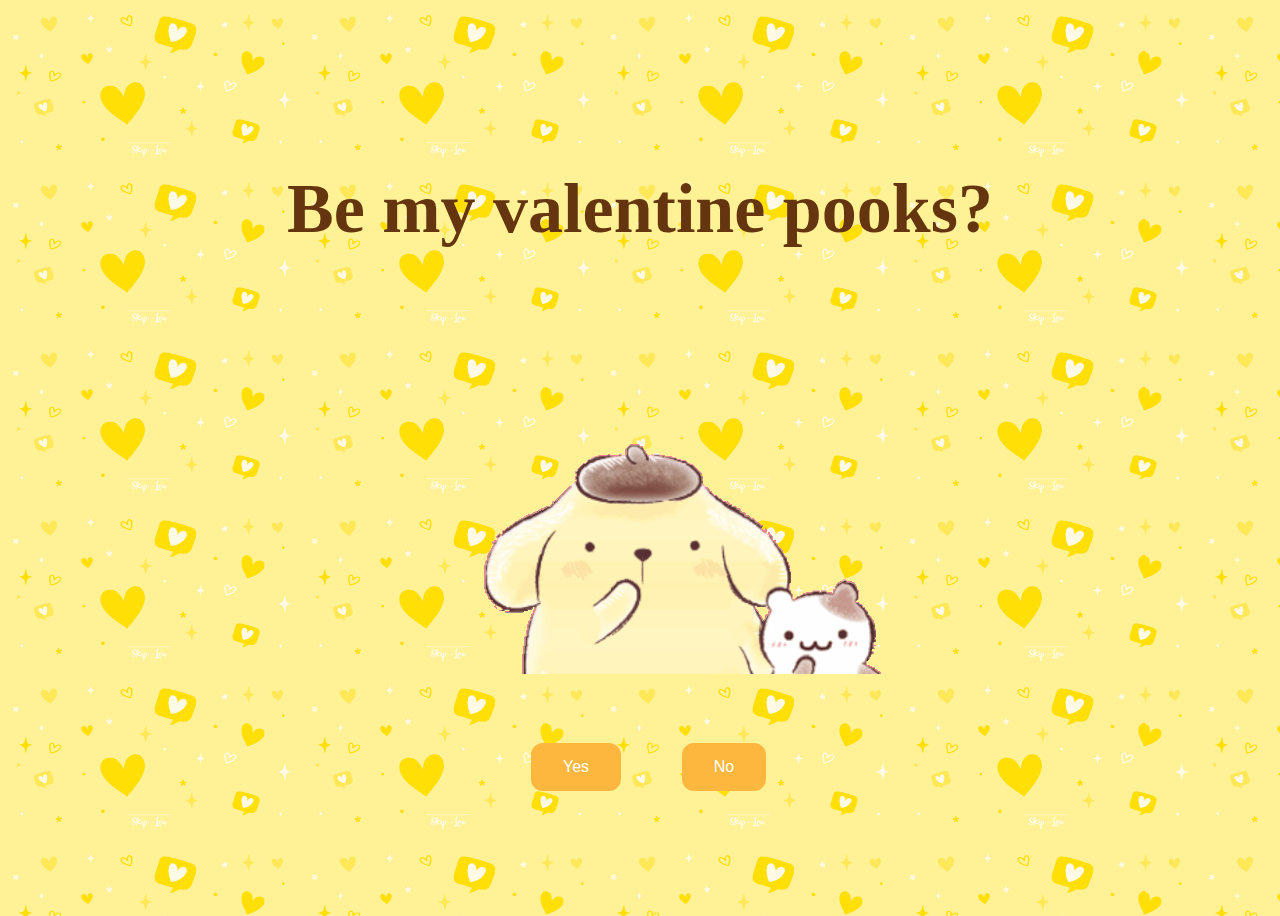
<file: index.html>
<!DOCTYPE html>
<html lang="en">
  <head>
    <link rel="stylesheet" href="./style/css/styles.css" />
  </head>
  <body>
    <div class="container">
      <div>
        <!-- <h1 class = "header_text">Do you wanna go out with me ehe</h1>
                -->
        <h1 class="header_text"> Be my valentine pooks? </h1>
      </div>
      <div class="gif_container">
        <img
          src="sanrio-emoji.gif"
          alt="Pompom"
        />
      </div>
      <div class="buttons">
        <button class="btn" id="yesButton" onclick="nextPage()">Yes</button>
        <button class="btn" id="noButton" onmouseover="moveButton()">No</button>
        <script>
          function nextPage() {
            window.location.href = "yes.html";
          }

          function moveButton() {
            var x =
              Math.random() *
              (window.innerWidth -
                document.getElementById("noButton").offsetWidth);
            var y =
              Math.random() *
              (window.innerHeight -
                document.getElementById("noButton").offsetHeight);
            document.getElementById("noButton").style.left = `${x}px`;
            document.getElementById("noButton").style.top = `${y}px`;
          }
        </script>
      </div>
    </div>
  </body>
</html>
</file>
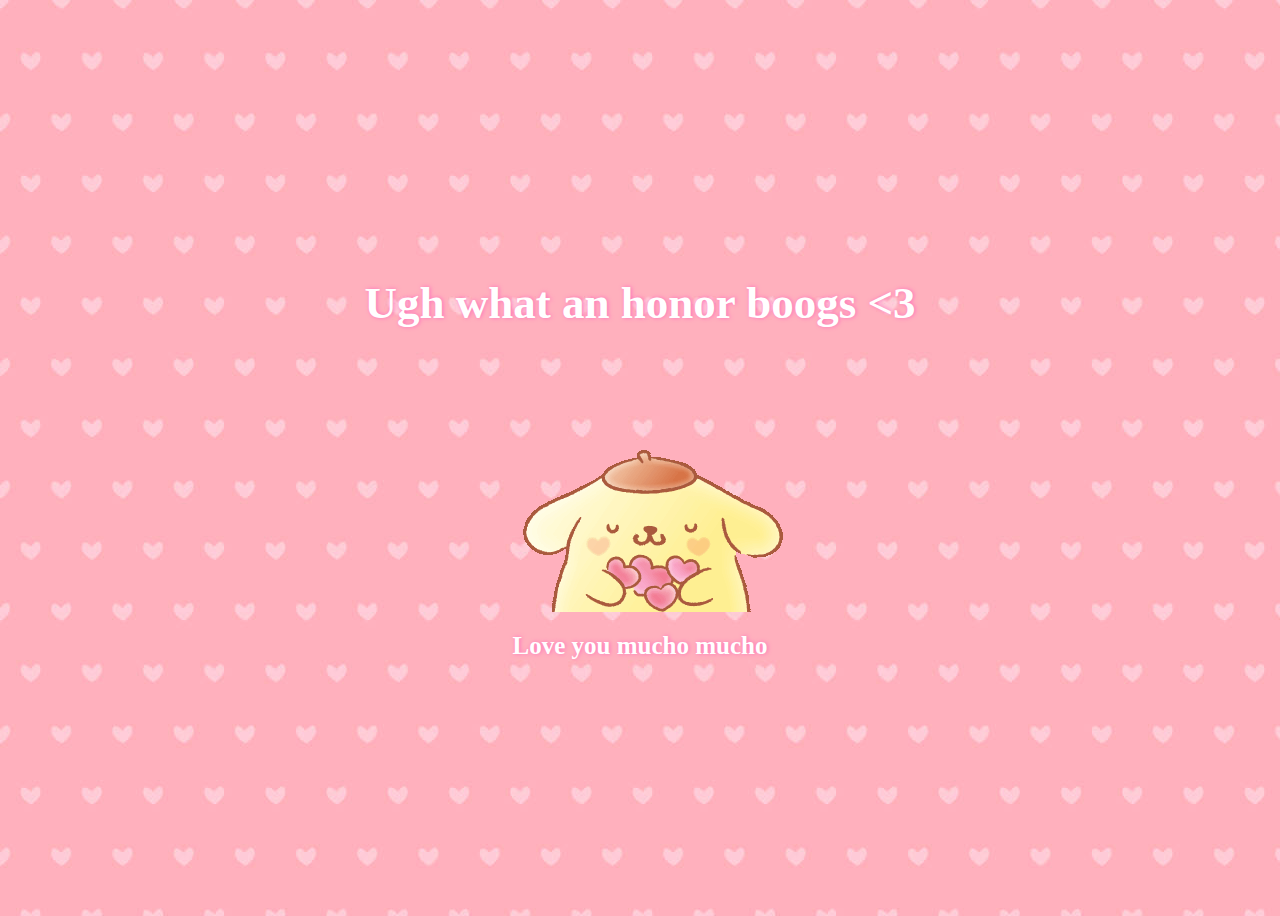
<file: yes.html>
<!DOCTYPE html>
<html lang="en">
  <head>
    <link rel="stylesheet" href="./style/css/yes_styles.css" />
  </head>
  <body>
    <div class="container">
      <div>
        <h1 class="header_text">Ugh what an honor boogs <3 </h1>
      </div>
      <div class="gif_container">
        <img
          src="pompompurin-vivian-kong.gif"
          alt="Heart pompom"
        />
      </div>
      <p class="text">Love you mucho mucho</p>
    </div>
  </body>
</html>
</file>
<file: style/css/styles.css>
body {
    display: flex;
    justify-content: center;
    align-items: center;
    height: 100vh;
    background-color: #F8C8DC;
    background-image: url('../images/images.png');
    /*
    background-color: #F8C8DC;
    */
}

/* Position the "No" button absolutely within body */
#noButton {
    position: absolute;
    margin-left: 150px;
    transition: 0.5s;
    /* Smooth movement */
}

#yesButton {
    position: absolute;
    margin-right: 150px;
    /* Smooth movement */
}

.header_text {
    font-family: 'Nunito';
    font-size: 70px;
    font-weight: bold;
    color: #65350F;
    text-align: center;
    margin-top: 20px;
    margin-bottom: 0px;
}

.buttons {
    display: flex;
    flex-direction: row;
    justify-content: center;
    align-items: center;
    margin-top: 20px;
    margin-left: 20px;
    /* optional: adds some space between the buttons */
}

.btn {
    background-color: #fdb73e;
    color: white;
    padding: 15px 32px;
    text-align: center;
    display: inline-block;
    font-size: 16px;
    margin: 4px 2px;
    cursor: pointer;
    border: none;
    border-radius: 12px;
    transition: background-color 0.3s ease;
}

.btn:hover {
    background-color: #FAF9F6;
}

.gif_container {
    display: flex;
    justify-content: center;
    align-items: center;
    margin-left: 90px;
}
</file>
<file: style/css/yes_styles.css>
body {
    display: flex;
    justify-content: center;
    align-items: center;
    height: 100vh;
    background-color: #F8C8DC;
    background-image: url('../images/heart_background.jpg');
}

.header_text{
    font-family: 'Nunito';
    font-size: 45px;
    font-weight: bold;
    color: white;
    text-align: center;
    margin-top: 20px;
    margin-bottom: 0px;

    /* Add text shadow for thickness and dark pink lining */
    text-shadow: 1px 0px 4px #ff6ebb;

}
.text {
    font-family: 'Nunito';
    font-size: 25px;
    font-weight: bold;
    color: white;
    text-align: center;
    margin-top: 20px;
    margin-bottom: 0px;

    /* Add text shadow for thickness and dark pink lining */
    text-shadow: 1px 0px 4px #ff6ebb;
}


.gif_container {
    display: flex;
    justify-content: center;
    align-items: center;
}
</file>
